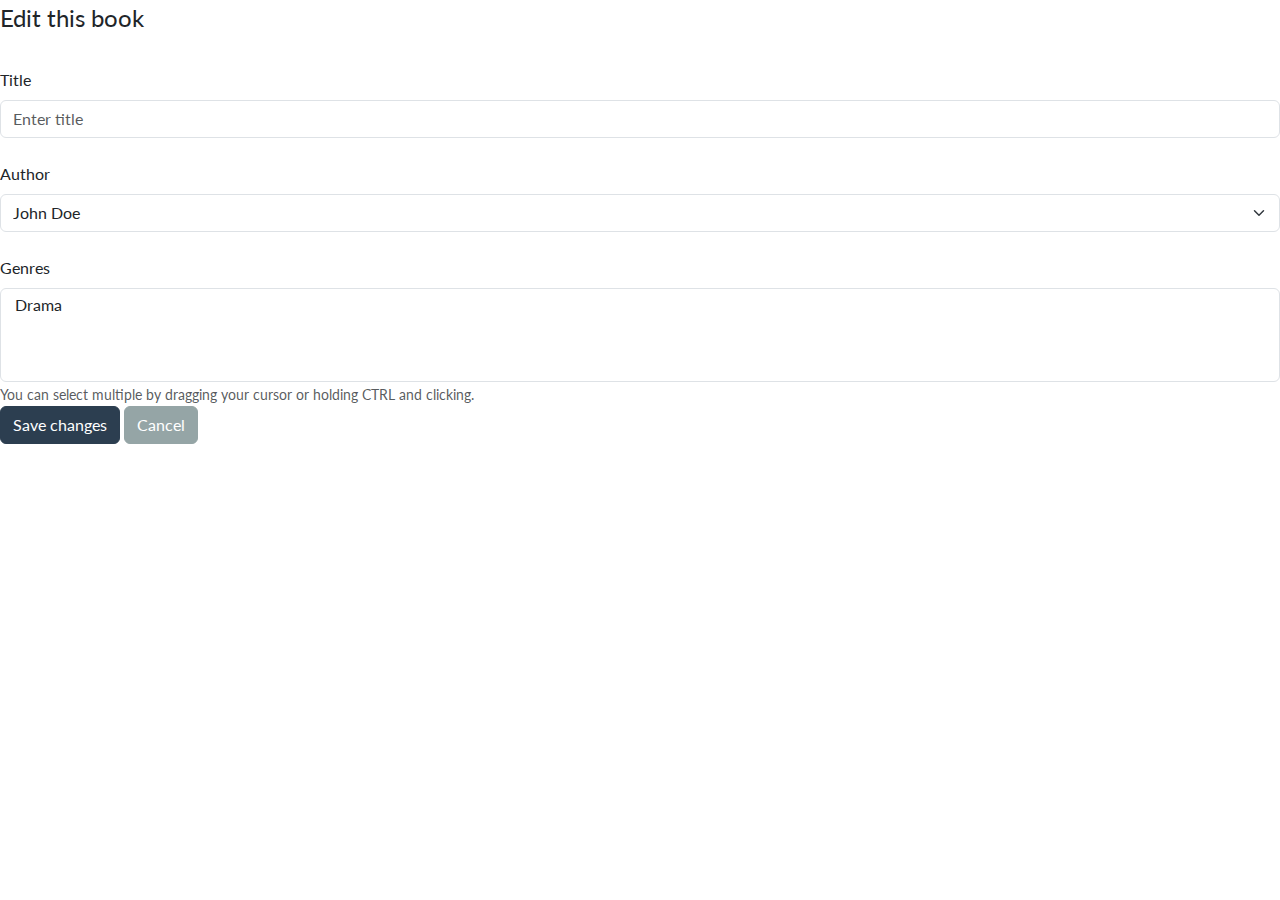
<file: homework_9/src/main/resources/templates/book_create.html>
<!DOCTYPE html SYSTEM "http://www.thymeleaf.org/dtd/xhtml1-strict-thymeleaf-4.dtd">

<html lang="en"
      xmlns="http://www.w3.org/1999/xhtml"
      xmlns:th="http://www.thymeleaf.org">

<head>
    <!-- https://bootswatch.com/flatly/ -->
    <link rel="stylesheet"
          href="../static/assets/css/bootstrap.min.css"
          th:href="@{../../assets/css/bootstrap.min.css}"
    >
    <script type='text/javascript'
            src='../static/assets/js/bootstrap.bundle.min.js'
            th:src="@{../../assets/js/bootstrap.bundle.min.js}"
    ></script>

    <link rel="apple-touch-icon" sizes="180x180" href="/apple-touch-icon.png">
    <link rel="icon" type="image/png" sizes="32x32" href="/favicon-32x32.png">
    <link rel="icon" type="image/png" sizes="16x16" href="/favicon-16x16.png">
    <link rel="manifest" href="/site.webmanifest">

    <meta charset="UTF-8">
    <title>Create a book</title>
</head>

<body>
<div>
    <form id="book-edit-form" action="book_edit.html" th:action="@{/books/new}" th:method="post" th:object="${book}">
        <fieldset>
            <legend>Edit this book</legend>
            <div>
                <label for="inputTitle" class="form-label mt-4">Title</label>
                <input required type="text" class="form-control" id="inputTitle" placeholder="Enter title"
                       th:field="*{title}">
            </div>
            <div>
                <label for="selectAuthor" class="form-label mt-4">Author</label>
                <select required class="form-select" id="selectAuthor" th:field="*{authorId}">
                    <option th:each="author : ${authors}" th:text="${author.fullName}" th:value="${author.id}">John
                        Doe
                    </option>
                </select>
            </div>
            <div>
                <label for="selectGenres" class="form-label mt-4">Genres</label>
                <select required multiple class="form-select" id="selectGenres" aria-describedby="genresHelp"
                        th:field="*{genreIds}">
                    <option th:each="genre : ${genres}" th:text="${genre.name}" th:value="${genre.id}">Drama</option>
                </select>
                <small id="genresHelp" class="form-text text-muted">You can select multiple by dragging your cursor or
                    holding CTRL and clicking.</small>
            </div>
            <button type="submit" class="btn btn-primary">Save changes</button>
            <a href="books.html" th:href="@{/books}">
                <button type="button" class="btn btn-secondary">Cancel</button>
            </a>
        </fieldset>
    </form>
</div>
</body>

</html>
</file>
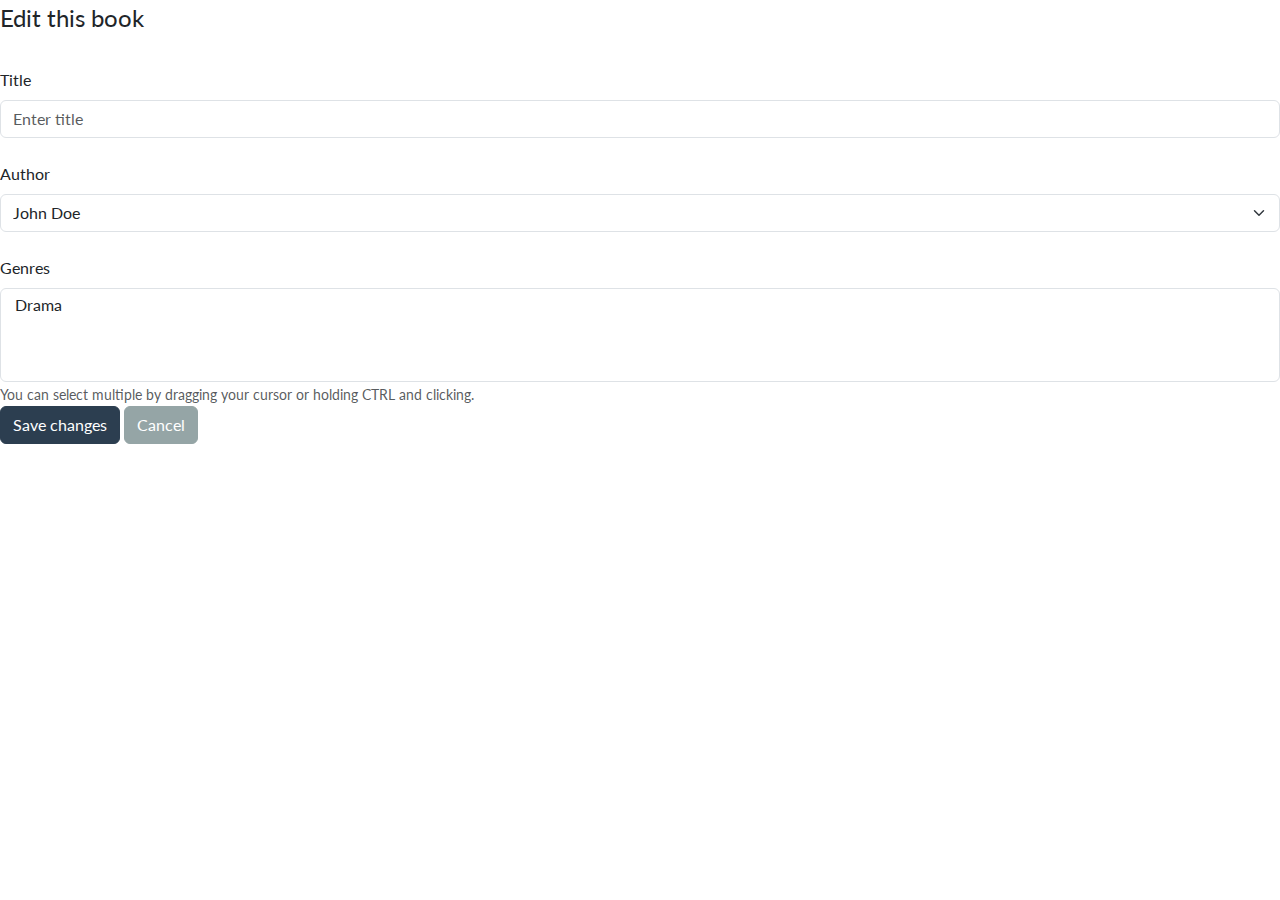
<file: homework_9/src/main/resources/templates/book_edit.html>
<!DOCTYPE html SYSTEM "http://www.thymeleaf.org/dtd/xhtml1-strict-thymeleaf-4.dtd">

<html lang="en"
      xmlns="http://www.w3.org/1999/xhtml"
      xmlns:th="http://www.thymeleaf.org">

<head>
    <!-- https://bootswatch.com/flatly/ -->
    <link rel="stylesheet"
          href="../static/assets/css/bootstrap.min.css"
          th:href="@{../../assets/css/bootstrap.min.css}"
    >
    <script type='text/javascript'
            src='../static/assets/js/bootstrap.bundle.min.js'
            th:src="@{../../assets/js/bootstrap.bundle.min.js}"
    ></script>

    <link rel="apple-touch-icon" sizes="180x180" href="/apple-touch-icon.png">
    <link rel="icon" type="image/png" sizes="32x32" href="/favicon-32x32.png">
    <link rel="icon" type="image/png" sizes="16x16" href="/favicon-16x16.png">
    <link rel="manifest" href="/site.webmanifest">

    <meta charset="UTF-8">
    <title>Book Edit</title>
</head>

<body>
<div>
    <form id="book-edit-form" action="book_edit.html" th:action="@{/books/update/{id}(id=${book.id})}"
          th:object="${book}" th:method="post">
        <fieldset>
            <legend>Edit this book</legend>
            <div>
                <label for="inputTitle" class="form-label mt-4">Title</label>
                <input required type="text" class="form-control" id="inputTitle" placeholder="Enter title"
                       th:field="*{title}" th:value="*{title}">
            </div>
            <div>
                <label for="selectAuthor" class="form-label mt-4">Author</label>
                <select required class="form-select" id="selectAuthor" th:field="*{authorId}">
                    <option th:each="author : ${authors}" th:text="${author.fullName}" th:value="${author.id}">John
                        Doe
                    </option>
                </select>
            </div>
            <div>
                <label for="selectGenres" class="form-label mt-4">Genres</label>
                <select required multiple class="form-select" id="selectGenres" aria-describedby="genresHelp"
                        th:field="*{genreIds}">
                    <option th:each="genre : ${genres}" th:text="${genre.name}" th:value="${genre.id}">Drama</option>
                </select>
                <small id="genresHelp" class="form-text text-muted">You can select multiple by dragging your cursor or
                    holding CTRL and clicking.</small>
            </div>
            <button type="submit" class="btn btn-primary">Save changes</button>
            <a href="books.html" th:href="@{/books}">
                <button type="button" class="btn btn-secondary">Cancel</button>
            </a>
        </fieldset>
    </form>
</div>
</body>

</html>
</file>
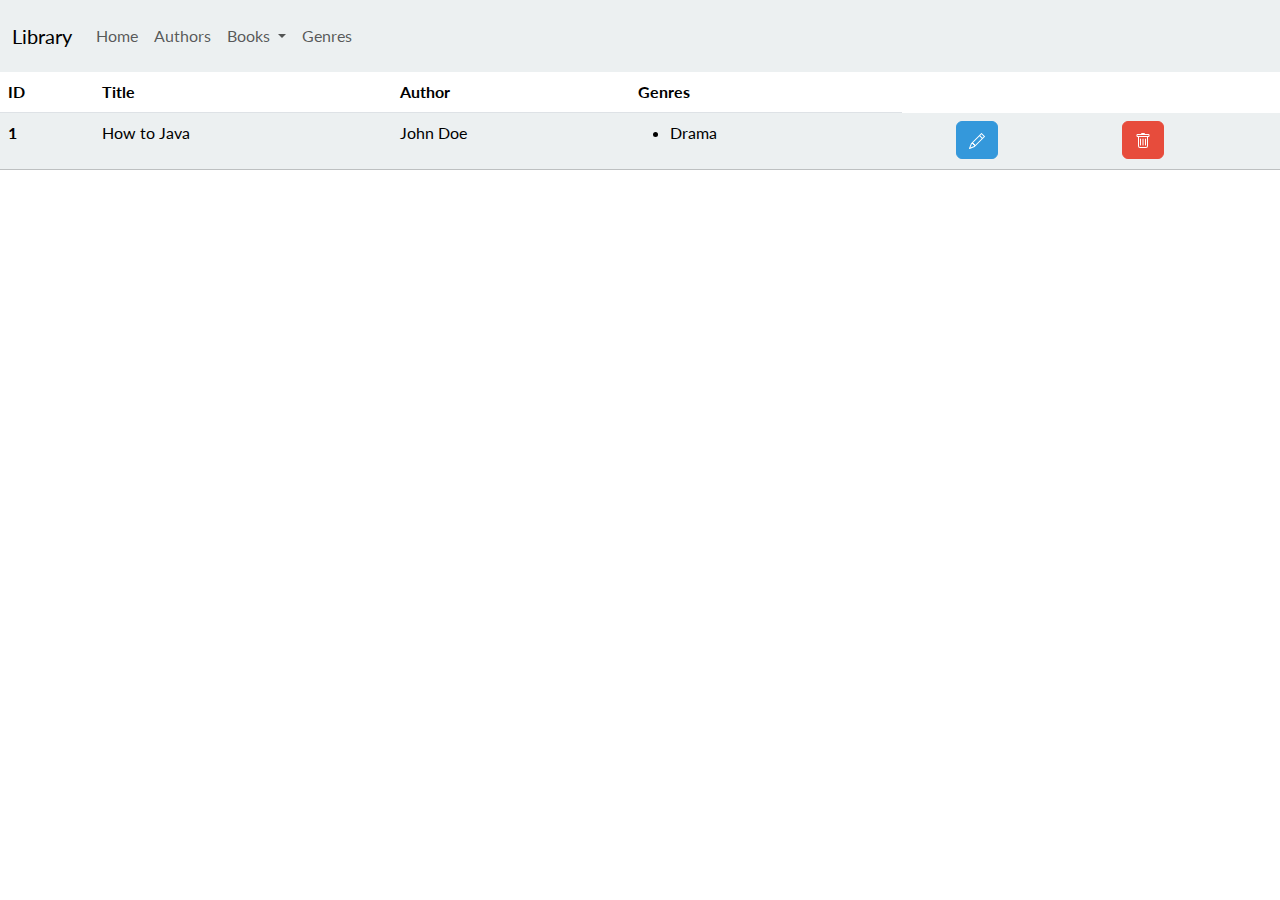
<file: homework_9/src/main/resources/templates/books.html>
<!DOCTYPE html SYSTEM "http://www.thymeleaf.org/dtd/xhtml1-strict-thymeleaf-4.dtd">

<html lang="en"
      xmlns="http://www.w3.org/1999/xhtml"
      xmlns:th="http://www.thymeleaf.org">

<head>
    <!-- https://bootswatch.com/flatly/ -->
    <link rel="stylesheet"
          href="../static/assets/css/bootstrap.min.css"
          th:href="@{./assets/css/bootstrap.min.css}"
    >
    <script type='text/javascript'
            src='../static/assets/js/bootstrap.bundle.min.js'
            th:src="@{./assets/js/bootstrap.bundle.min.js}"
    ></script>

    <link rel="apple-touch-icon" sizes="180x180" href="/apple-touch-icon.png">
    <link rel="icon" type="image/png" sizes="32x32" href="/favicon-32x32.png">
    <link rel="icon" type="image/png" sizes="16x16" href="/favicon-16x16.png">
    <link rel="manifest" href="/site.webmanifest">

    <meta charset="UTF-8">
    <title>Books</title>
</head>

<body>
<nav class="navbar navbar-expand-lg bg-light" data-bs-theme="light">
    <div class="container-fluid">
        <a class="navbar-brand" href="#">Library</a>
        <button class="navbar-toggler" type="button" data-bs-toggle="collapse" data-bs-target="#navbarColor03"
                aria-controls="navbarColor03" aria-expanded="false" aria-label="Toggle navigation">
            <span class="navbar-toggler-icon"></span>
        </button>
        <div class="collapse navbar-collapse" id="navbarColor03">
            <ul class="navbar-nav me-auto">
                <li class="nav-item">
                    <a class="nav-link" href="index.html" th:href="@{/}">Home</a>
                </li>
                <li class="nav-item">
                    <a class="nav-link" href="authors.html" th:href="@{/authors}">Authors</a>
                </li>
                <li class="nav-item dropdown">
                    <a class="nav-link dropdown-toggle" data-bs-toggle="dropdown" href="#" role="button"
                       aria-haspopup="true" aria-expanded="false">Books
                        <span class="visually-hidden">(current)</span>
                    </a>
                    <div class="dropdown-menu">
                        <a class="dropdown-item" href="books.html" th:href="@{/books}">List</a>
                        <a class="dropdown-item" href="book_create.html" th:href="@{/books/new}">Create new</a>
                    </div>
                </li>
                <li class="nav-item">
                    <a class="nav-link" href="genres.html" th:href="@{/genres}">Genres</a>
                </li>
            </ul>
        </div>
    </div>
</nav>
<div>
    <table class="table table-hover">
        <thead>
        <tr>
            <th scope="col">ID</th>
            <th scope="col">Title</th>
            <th scope="col">Author</th>
            <th scope="col">Genres</th>
        </tr>
        </thead>
        <tbody>
        <tr class="table-light" th:each="book : ${books}">
            <th scope="row" th:text="${book.id}">1</th>
            <td th:text="${book.title}">How to Java</td>
            <td th:text="${book.author.fullName}">John Doe</td>
            <td>
                <ul th:each="genre : ${book.genres}">
                    <li th:text="${genre.name}">Drama</li>
                </ul>
            </td>
            <td>
            <td>
                <a class="btn btn-info" href="book_edit.html" th:href="@{/books/update/{id}(id=${book.id})}">
                    <svg xmlns="http://www.w3.org/2000/svg" width="16" height="16" fill="currentColor"
                         class="bi bi-pencil" viewBox="0 0 16 16">
                        <path d="M12.146.146a.5.5 0 0 1 .708 0l3 3a.5.5 0 0 1 0 .708l-10 10a.5.5 0 0 1-.168.11l-5 2a.5.5 0 0 1-.65-.65l2-5a.5.5 0 0 1 .11-.168zM11.207 2.5 13.5 4.793 14.793 3.5 12.5 1.207zm1.586 3L10.5 3.207 4 9.707V10h.5a.5.5 0 0 1 .5.5v.5h.5a.5.5 0 0 1 .5.5v.5h.293zm-9.761 5.175-.106.106-1.528 3.821 3.821-1.528.106-.106A.5.5 0 0 1 5 12.5V12h-.5a.5.5 0 0 1-.5-.5V11h-.5a.5.5 0 0 1-.468-.325"/>
                    </svg>
                </a>
            </td>
            <td>
                <a class="btn btn-danger" th:href="@{/books/delete/{id}(id=${book.id})}">
                    <svg xmlns="http://www.w3.org/2000/svg" width="16" height="16" fill="currentColor"
                         class="bi bi-trash" viewBox="0 0 16 16">
                        <path d="M5.5 5.5A.5.5 0 0 1 6 6v6a.5.5 0 0 1-1 0V6a.5.5 0 0 1 .5-.5m2.5 0a.5.5 0 0 1 .5.5v6a.5.5 0 0 1-1 0V6a.5.5 0 0 1 .5-.5m3 .5a.5.5 0 0 0-1 0v6a.5.5 0 0 0 1 0z"/>
                        <path d="M14.5 3a1 1 0 0 1-1 1H13v9a2 2 0 0 1-2 2H5a2 2 0 0 1-2-2V4h-.5a1 1 0 0 1-1-1V2a1 1 0 0 1 1-1H6a1 1 0 0 1 1-1h2a1 1 0 0 1 1 1h3.5a1 1 0 0 1 1 1zM4.118 4 4 4.059V13a1 1 0 0 0 1 1h6a1 1 0 0 0 1-1V4.059L11.882 4zM2.5 3h11V2h-11z"/>
                    </svg>
                </a>
            </td>
        </tr>
        </tbody>
    </table>
</div>
</body>

</html>
</file>
